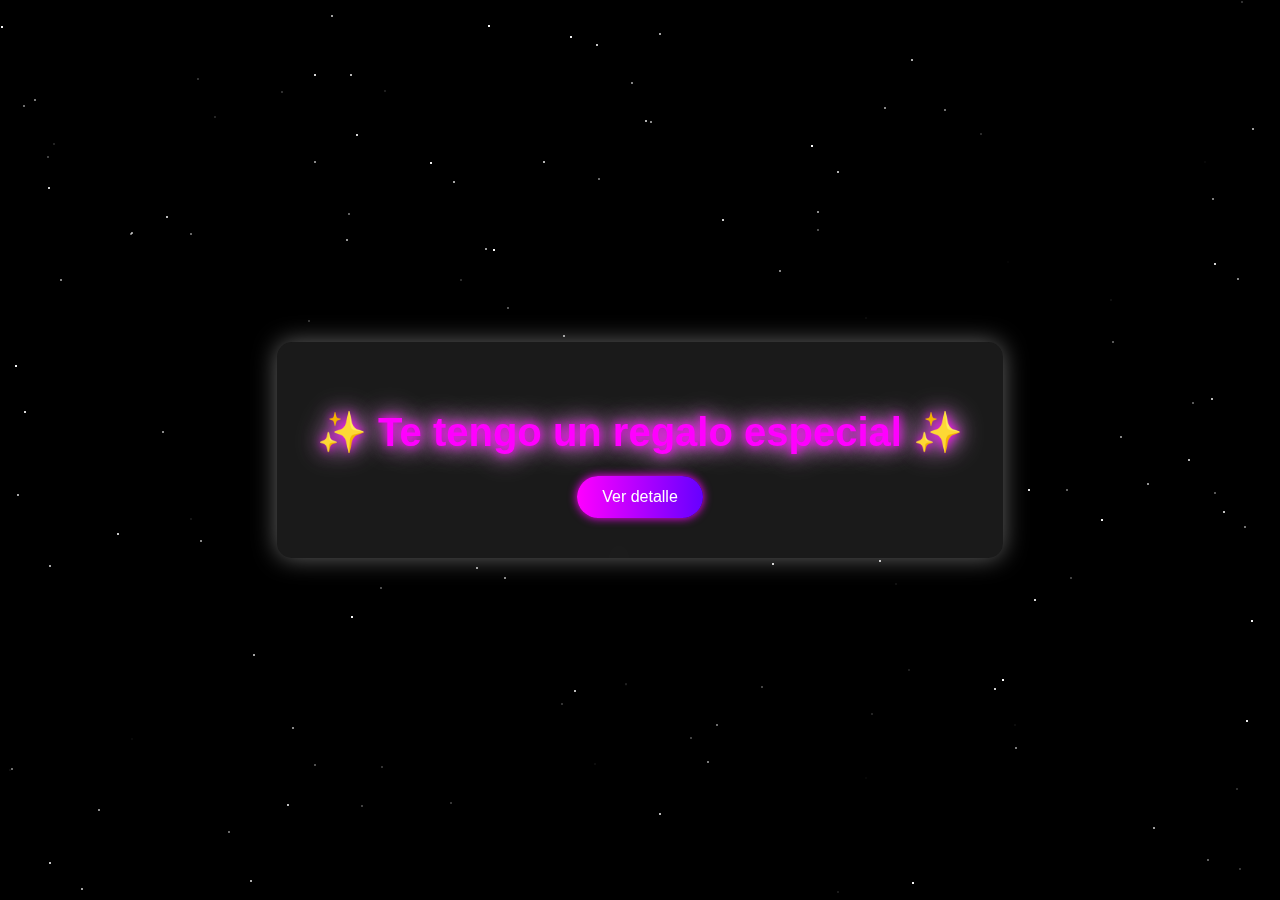
<file: index.html>
<!DOCTYPE html>
<html lang="es">
<head>
  <meta charset="UTF-8">
  <meta name="viewport" content="width=device-width, initial-scale=1.0">
  <link rel="stylesheet" href="assets/css/style.css">
  <title>Regalo Especial</title>
</head>
<body>
  <!-- Estrellas generadas -->
  <script>
    for (let i = 0; i < 150; i++) {
      let star = document.createElement("div");
      star.className = "stars";
      star.style.left = Math.random() * window.innerWidth + "px";
      star.style.top = Math.random() * window.innerHeight + "px";
      star.style.animationDuration = 5 + Math.random() * 10 + "s";
      star.style.opacity = Math.random();
      document.body.appendChild(star);
    }
  </script>

  <!-- Card -->
  <div class="card">
    <h1>✨ Te tengo un regalo especial ✨</h1>
    <a href="tulipanes.html">
        <button>Ver detalle</button>
    </a>    
  </div>
</body>
</html>
</file>
<file: assets/css/style.css>
/* Fondo estilo espacio */
    body {
      margin: 0;
      height: 100vh;
      display: flex;
      justify-content: center;
      align-items: center;
      background: black;
      overflow: hidden;
      font-family: 'Poppins', sans-serif;
    }

    /* Estrellas animadas */
    .stars {
      width: 2px;
      height: 2px;
      background: white;
      position: absolute;
      animation: moveStars 10s linear infinite;
    }

    @keyframes moveStars {
      from { transform: translateY(0); }
      to { transform: translateY(100vh); }
    }

    /* Card central */
    .card {
      background: rgba(255, 255, 255, 0.1);
      padding: 40px;
      border-radius: 15px;
      text-align: center;
      backdrop-filter: blur(10px);
      box-shadow: 0 0 25px rgba(255, 255, 255, 0.4);
      animation: fadeIn 2s ease-in-out;
      max-width: 90%;
    }

    @keyframes fadeIn {
      from { opacity: 0; transform: scale(0.8); }
      to { opacity: 1; transform: scale(1); }
    }

    /* Texto especial */
    .card h1 {
      color: #ff00ff;
      font-size: 2.5rem;
      margin-bottom: 20px;
      text-shadow: 0 0 10px #ff00ff, 0 0 20px #ff66ff, 0 0 30px #ffccff;
      animation: glow 2s ease-in-out infinite alternate;
    }

    @keyframes glow {
      from { text-shadow: 0 0 10px #ff00ff, 0 0 20px #ff66ff, 0 0 30px #ffccff; }
      to { text-shadow: 0 0 20px #ff66ff, 0 0 40px #ff00ff, 0 0 60px #ff66ff; }
    }

    /* Botón */
    .card a button {
      padding: 12px 25px;
      font-size: 1rem;
      color: white;
      background: linear-gradient(90deg, #ff00ff, #6600ff);
      border: none;
      border-radius: 25px;
      cursor: pointer;
      box-shadow: 0 0 10px #ff00ff;
      transition: 0.3s;
    }

    .card a button:hover {
      transform: scale(1.1);
      box-shadow: 0 0 20px #ff66ff, 0 0 40px #6600ff;
    }

    /* RESPONSIVE */
    @media (max-width: 768px) {
      .card {
        padding: 25px;
      }
      .card h1 {
        font-size: 2rem;
      }
      .card a button {
        font-size: 0.9rem;
        padding: 10px 20px;
      }
    }

    @media (max-width: 480px) {
      .card {
        padding: 20px;
      }
      .card h1 {
        font-size: 1.5rem;
      }
      .card a button {
        font-size: 0.85rem;
        padding: 8px 18px;
      }
    }
</file>
